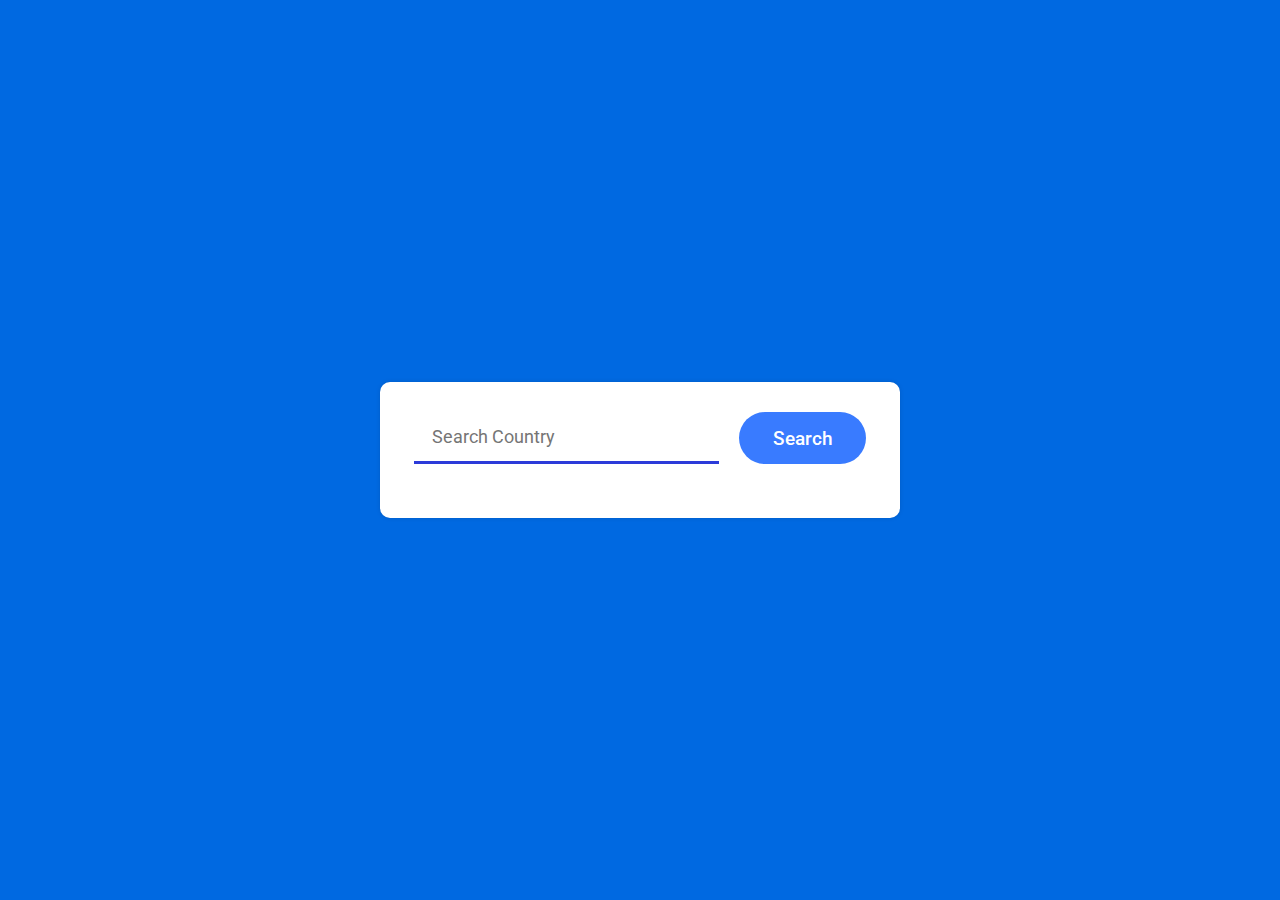
<file: Project Async/PJ3-Contry Guide App/index.html>
<!DOCTYPE html>
<html lang="en">
    <head>
        <meta charset="UTF-8" />
        <meta name="viewport" content="width=device-width, initial-scale=1.0" />
        <title>Country Guide App</title>
        <link rel="preconnect" href="https://fonts.googleapis.com" />
        <link rel="preconnect" href="https://fonts.gstatic.com" crossorigin />
        <link
            href="https://fonts.googleapis.com/css2?family=Roboto:wght@400;500;700&display=swap"
            rel="stylesheet"
        />
        <link rel="stylesheet" href="./style.css" />
    </head>
    <body>
        <section class="container">
            <form action="" class="form-search">
                <input
                    type="search"
                    name=""
                    class="input-search"
                    id="input-search"
                    placeholder="Search Country"
                />
                <button type="button" id="btn-search" class="btn-search">
                    Search
                </button>
            </form>

            <article class="content" id="content"></article>
        </section>
    </body>
    <script src="./script.js" async></script>
</html>
</file>
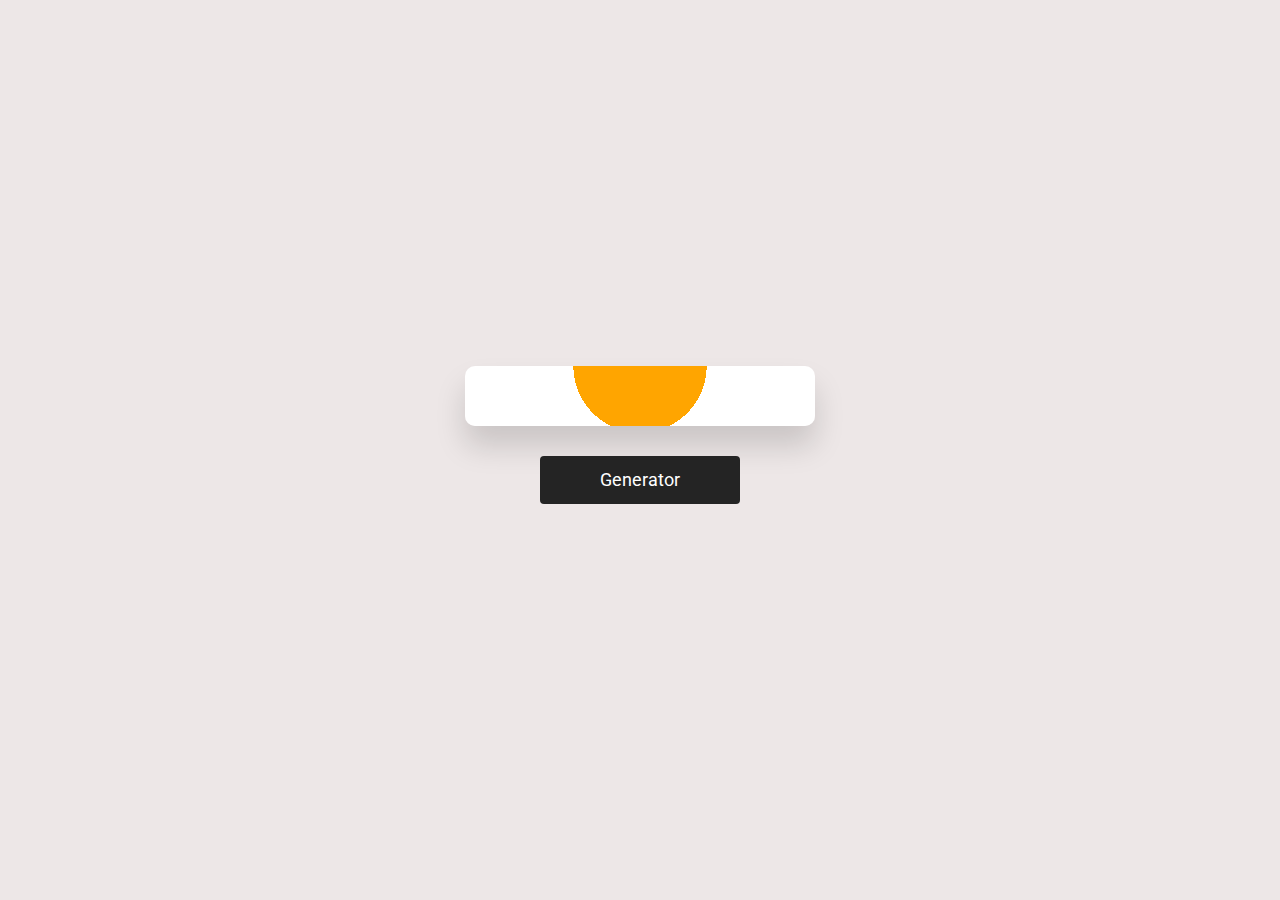
<file: Project Async/PJ4-Pokemon Card/index.html>
<!DOCTYPE html>
<html lang="en">
    <head>
        <meta charset="UTF-8" />
        <meta name="viewport" content="width=device-width, initial-scale=1.0" />
        <title>Pokemon Card Generator</title>
        <link rel="preconnect" href="https://fonts.googleapis.com" />
        <link rel="preconnect" href="https://fonts.gstatic.com" crossorigin />
        <link
            href="https://fonts.googleapis.com/css2?family=Roboto:wght@400;500;700&display=swap"
            rel="stylesheet"
        />
        <link rel="stylesheet" href="./style.css" />
        <script src="./app.js" async></script>
    </head>
    <body>
        <div class="container">
            <div id="card"></div>
            <button type="button" id="btn">Generator</button>
        </div>
    </body>
</html>
</file>
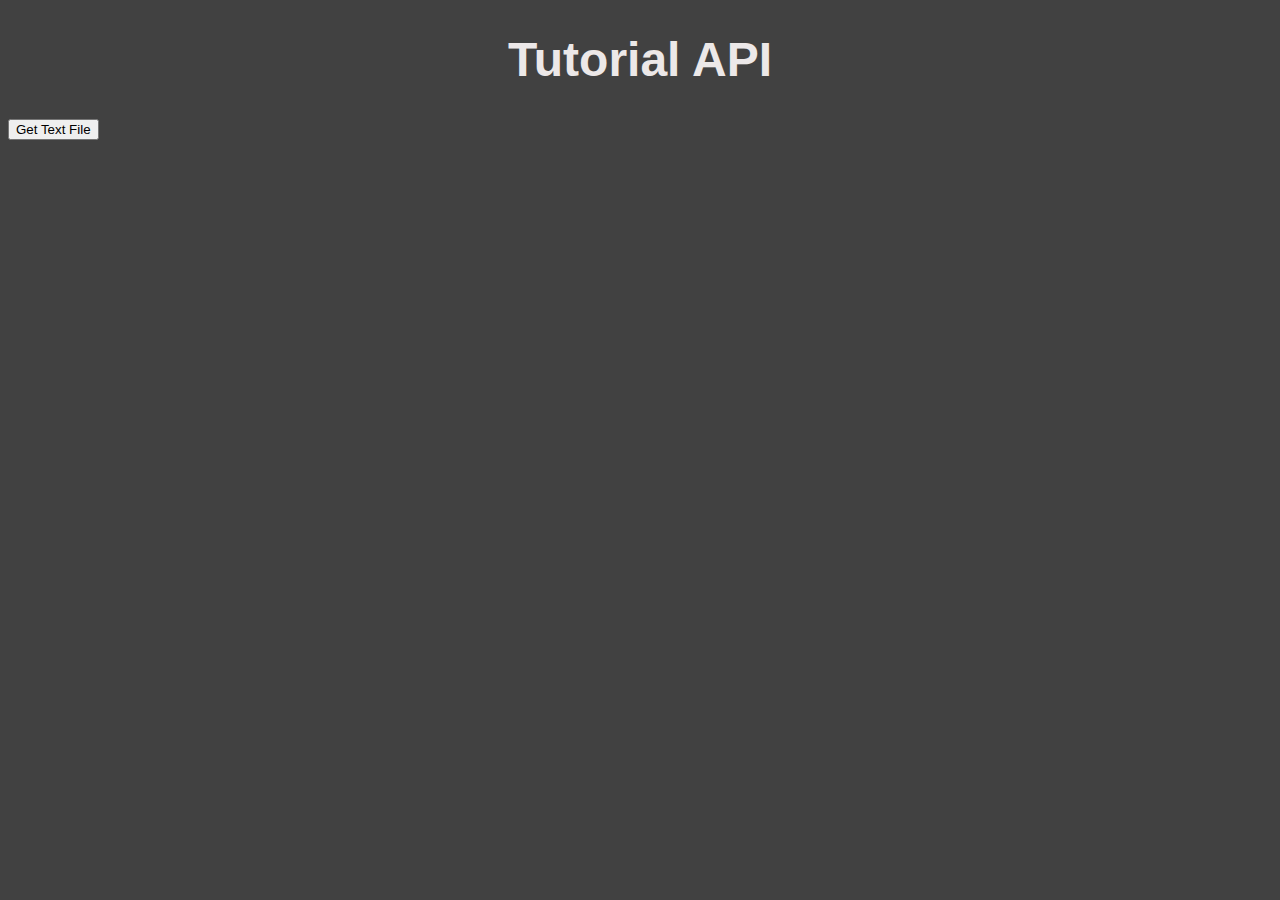
<file: Tutoriol AJAX/ajax1.html>
<!DOCTYPE html>
<html lang="en">
    <head>
        <meta charset="UTF-8" />
        <meta name="viewport" content="width=device-width, initial-scale=1.0" />
        <title>Tutorial API</title>
        <style>
            body {
                background-color: #414141;
                font-family: Arial, Helvetica, sans-serif;
                color: #ece8e8;
            }
            h1 {
                font-size: 3rem;

                text-align: center;
            }
        </style>
    </head>
    <body>
        <h1>Tutorial API</h1>
        <button id="button" onclick="loadText()">Get Text File</button>
        <p id="content"></p>
    </body>
    <script src="./ajax1.js"></script>
</html>
</file>
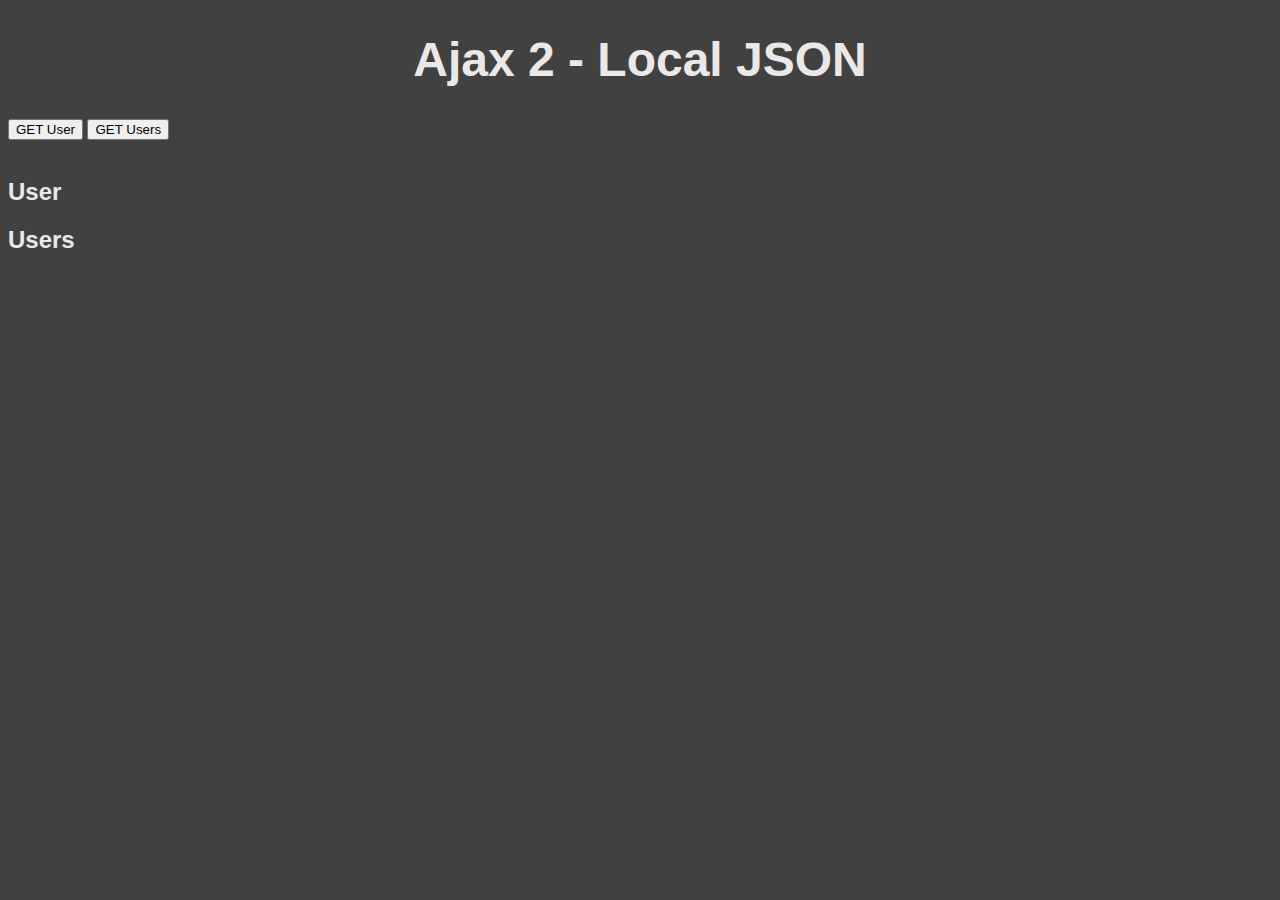
<file: Tutoriol AJAX/ajax2.html>
<!DOCTYPE html>
<html lang="en">
    <head>
        <meta charset="UTF-8" />
        <meta name="viewport" content="width=device-width, initial-scale=1.0" />
        <title>Ajax 2 - Local JSON</title>
        <style>
            body {
                background-color: #414141;
                font-family: Arial, Helvetica, sans-serif;
                color: #ece8e8;
            }
            h1 {
                font-size: 3rem;

                text-align: center;
            }
        </style>
    </head>
    <body>
        <h1>Ajax 2 - Local JSON</h1>
        <button id="button1">GET User</button>
        <button id="button2">GET Users</button>
        <br />
        <br />
        <h2>User</h2>
        <div class="content"></div>

        <h2>Users</h2>
        <div class="contents"></div>
    </body>
    <script src="./ajax2.js"></script>
</html>
</file>
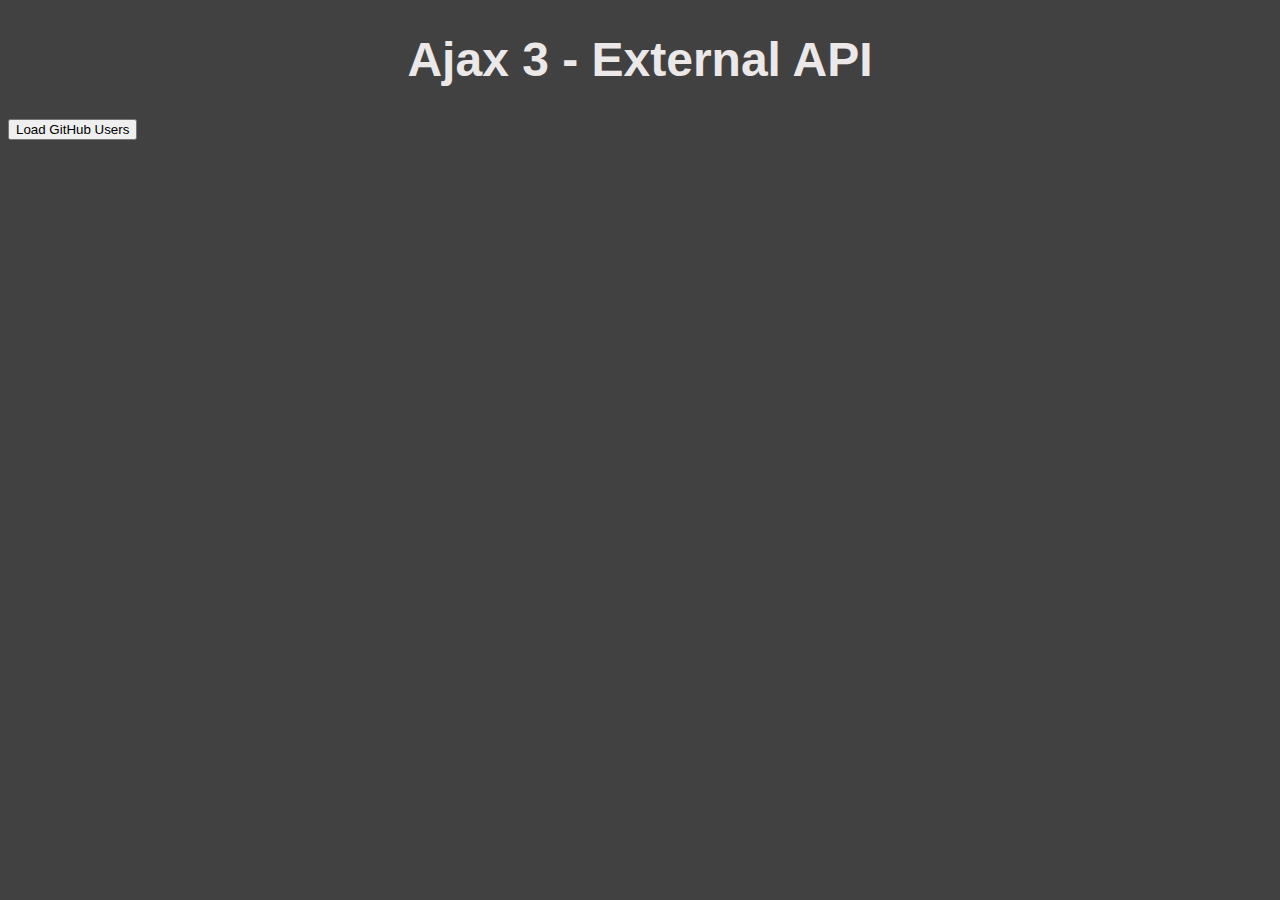
<file: Tutoriol AJAX/ajax3.html>
<!DOCTYPE html>
<html lang="en">
    <head>
        <meta charset="UTF-8" />
        <meta name="viewport" content="width=device-width, initial-scale=1.0" />
        <title>Ajax 3 - External API</title>
        <style>
            body {
                background-color: #414141;
                font-family: Arial, Helvetica, sans-serif;
                color: #ece8e8;
            }
            h1 {
                font-size: 3rem;

                text-align: center;
            }
            .user {
                display: flex;
                background-color: #bdbdbd;
                color: #111;
                margin-bottom: 40px;
            }
        </style>
    </head>
    <body>
        <h1>Ajax 3 - External API</h1>
        <button id="button">Load GitHub Users</button>
        <br />
        <br />
        <div id="users"></div>
    </body>
    <script src="./ajax3.js"></script>
</html>
</file>
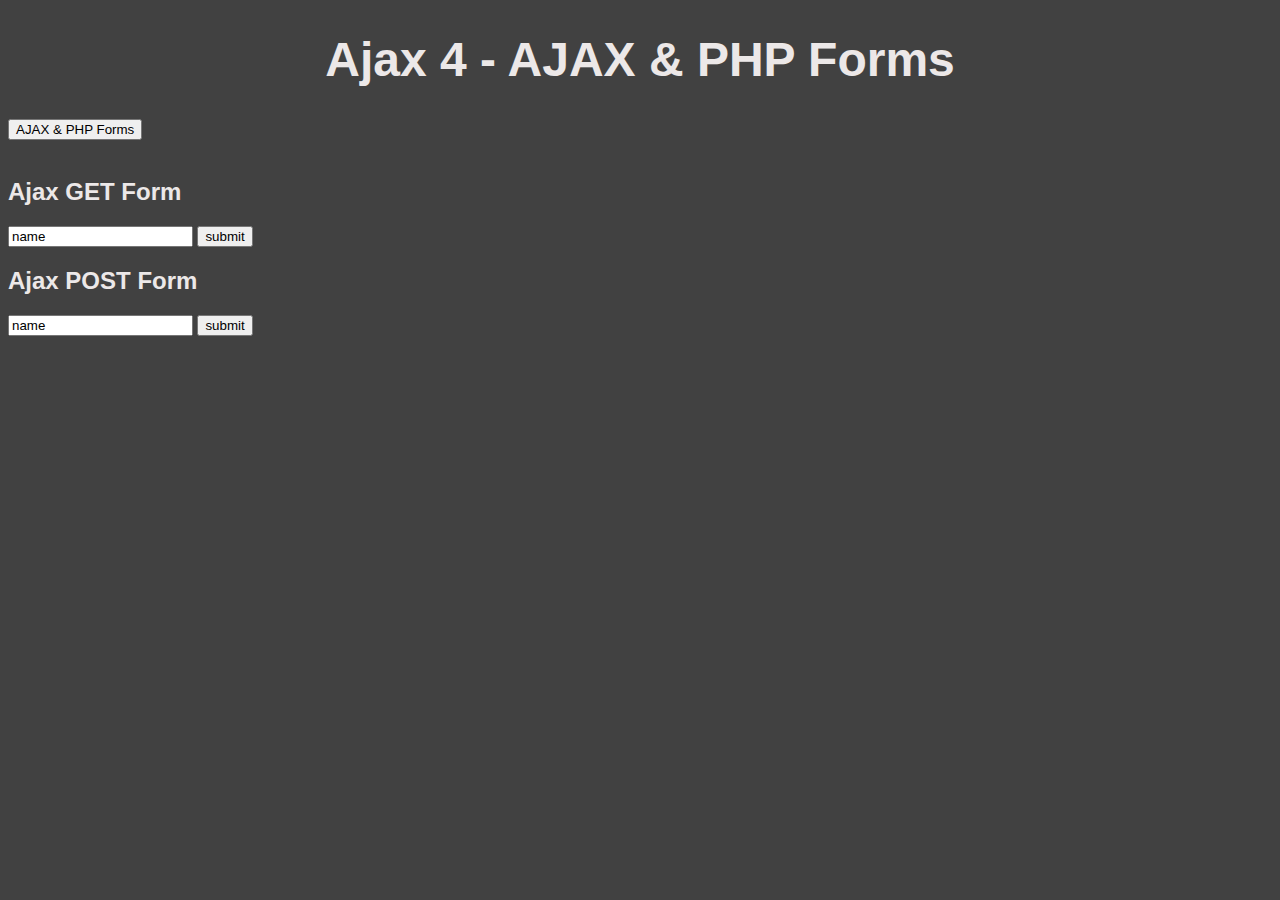
<file: Tutoriol AJAX/ajax4.html>
<!DOCTYPE html>
<html lang="en">
    <head>
        <meta charset="UTF-8" />
        <meta name="viewport" content="width=device-width, initial-scale=1.0" />
        <title>Ajax 4 - AJAX & PHP Forms</title>
        <style>
            body {
                background-color: #414141;
                font-family: Arial, Helvetica, sans-serif;
                color: #ece8e8;
            }
            h1 {
                font-size: 3rem;

                text-align: center;
            }
            .user {
                display: flex;
                background-color: #bdbdbd;
                color: #111;
                margin-bottom: 40px;
            }
        </style>
    </head>
    <body>
        <h1>Ajax 4 - AJAX & PHP Forms</h1>
        <button id="button">AJAX & PHP Forms</button>
        <br />
        <br />
        <h2>Ajax GET Form</h2>
        <form action="process.php" id="getForm" method="GET">
            <input type="text" name="name" id="name1" value="name" />
            <input type="submit" value="submit" />
        </form>
        <h2>Ajax POST Form</h2>
        <form action="process.php" id="getForm" method="GET">
            <input type="text" name="name" id="name2" value="name" />
            <input type="submit" value="submit" />
        </form>
    </body>
    <script src="./ajax4.js"></script>
</html>
</file>
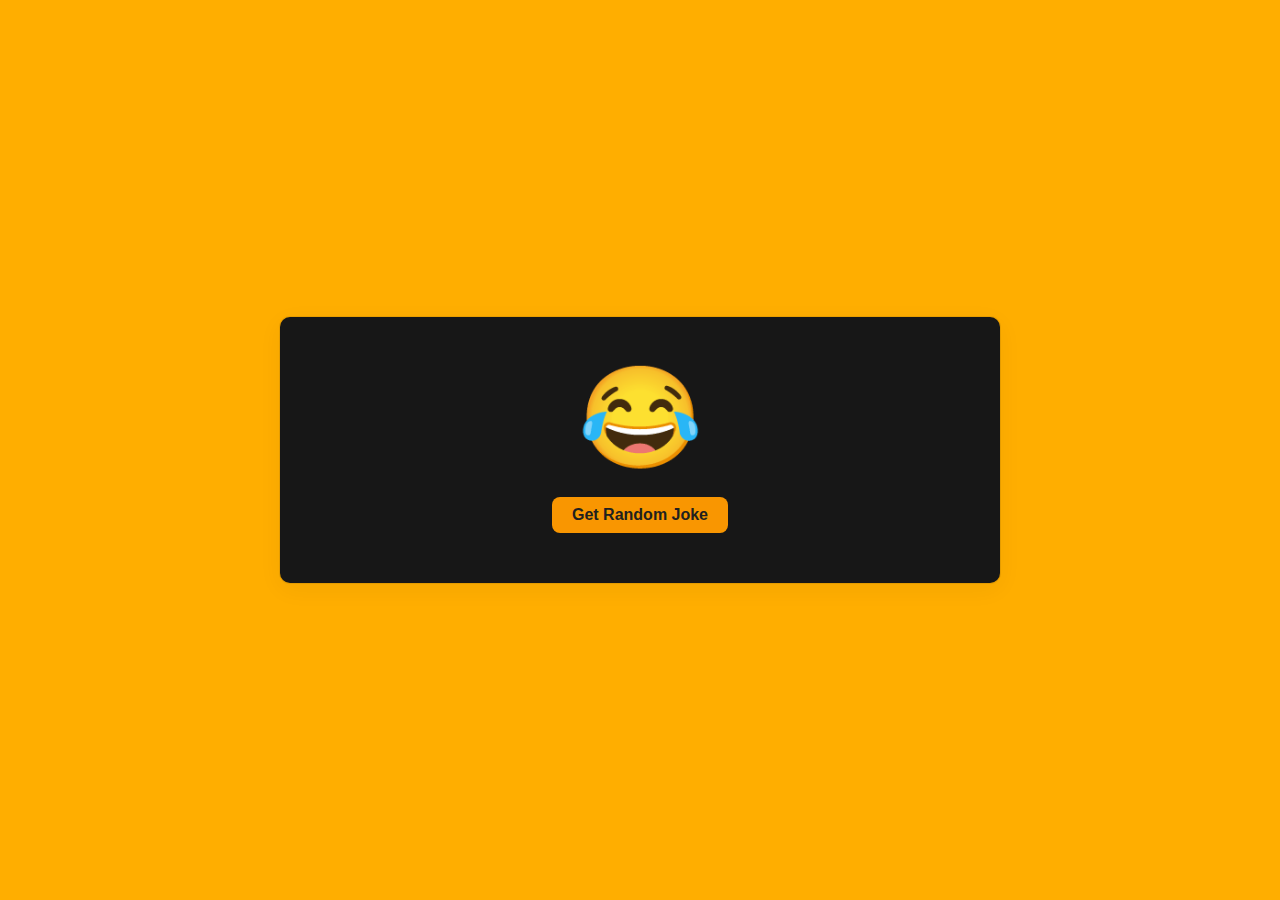
<file: Project Async/PJ1-Random Joke Generator/pj1_index.html>
<!DOCTYPE html>
<html lang="en">
    <head>
        <meta charset="UTF-8" />
        <meta name="viewport" content="width=device-width, initial-scale=1.0" />
        <title>Random Joke Generator</title>
        <link rel="stylesheet" href="./pj1_style.css" />
        <script src="./pj1_script.js" async></script>
    </head>
    <body>
        <div class="wrapper">
            <span>&#128514;</span>
            <p id="joke"></p>
            <button type="button" id="btn">Get Random Joke</button>
        </div>
    </body>
</html>
</file>
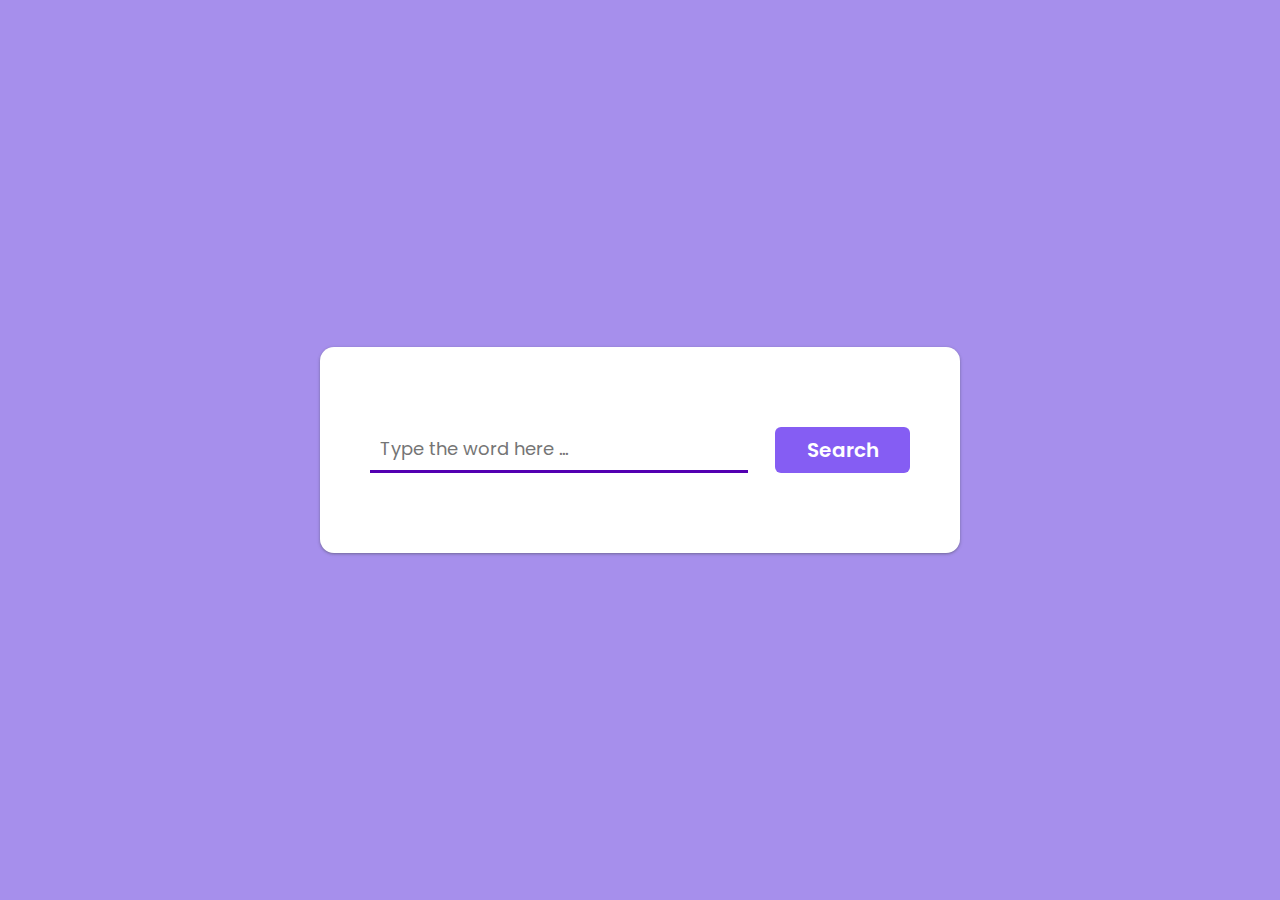
<file: Project Async/PJ2-Dictionary App/pj2_index.html>
<!DOCTYPE html>
<html lang="en">
    <head>
        <meta charset="UTF-8" />
        <meta name="viewport" content="width=device-width, initial-scale=1.0" />
        <title>Dictionary App</title>
        <link
            rel="stylesheet"
            href="https://cdnjs.cloudflare.com/ajax/libs/font-awesome/6.4.2/css/all.min.css"
            integrity="sha512-z3gLpd7yknf1YoNbCzqRKc4qyor8gaKU1qmn+CShxbuBusANI9QpRohGBreCFkKxLhei6S9CQXFEbbKuqLg0DA=="
            crossorigin="anonymous"
            referrerpolicy="no-referrer"
        />
        <link rel="preconnect" href="https://fonts.googleapis.com" />
        <link rel="preconnect" href="https://fonts.gstatic.com" crossorigin />
        <link
            href="https://fonts.googleapis.com/css2?family=Poppins:wght@300;400;500;600&display=swap"
            rel="stylesheet"
        />
        <link rel="stylesheet" href="./pj2_style.css" />
        <script src="./pj2_script.js" async></script>
    </head>
    <body>
        <audio id="sound"></audio>
        <div class="container">
            <div class="search-box">
                <input
                    type="text"
                    name=""
                    placeholder="Type the word here ..."
                    id="input-word"
                />
                <button type="button" id="search-btn">Search</button>
            </div>
            <div class="result" id="result"></div>
        </div>
    </body>
</html>
</file>
<file: Project Async/PJ3-Contry Guide App/style.css>
*,
*:before,
*:after {
    box-sizing: border-box;
}
* {
    margin: 0;
    padding: 0;
    font: inherit;
}
img,
picture,
svg,
video {
    display: block;
    max-width: 100%;
}
input,
select,
textarea {
    background-color: transparent;
    outline: none;
}
button {
    cursor: pointer;
    background-color: transparent;
    outline: none;
    border: 0;
}
body {
    min-height: 100vh;
    font-family: "Roboto", sans-serif;
    font-weight: 400;
    font-size: 16px;
    line-height: 1;
    display: flex;
    justify-content: center;
    align-items: center;
    background-color: #0069e1;
    color: #2d2d2d;
}
ul {
    list-style: none;
}

.container {
    width: 520px;
    background-color: #fff;
    padding: 30px 34px 20px;
    box-shadow: rgba(0, 0, 0, 0.1) 0px 0px 5px 0px,
        rgba(0, 0, 0, 0.1) 0px 0px 1px 0px;
    border-radius: 10px;
}

.form-search {
    display: flex;
    align-items: center;
    justify-content: space-between;
    height: 52px;
}
.input-search {
    display: block;
    flex: 1;
    height: 100%;
    margin-right: 20px;
    border: none;
    outline: none;
    border-bottom: 3px solid rgb(44, 59, 217);
    padding: 14px 18px;
    font-size: 18px;
    color: black;
}
.btn-search {
    width: 28%;
    display: inline-block;
    height: 100%;
    background-color: rgb(57, 123, 255);
    border-radius: 999px;
    cursor: pointer;
    font-size: 19px;
    font-weight: 500;
    color: #fff;
}
.btn-search:hover {
    opacity: 0.9;
}
.content {
    margin-top: 34px;
}
.flag-wrap {
    display: flex;
    justify-content: center;
    align-items: center;
    flex-direction: column;
}
.flag-img {
    display: block;
    width: 60%;
}
.name-country {
    margin-top: 16px;
    font-size: 24px;
    font-weight: 600;
    letter-spacing: -0.001px;
    text-transform: uppercase;
    color: #000;
}
.list-info {
    margin-top: 30px;
}
.item-info {
    margin-top: 12px;
    font-size: 17px;
}
.item-info i {
    color: #000;
    font-weight: 500;
}

h3 {
    font-size: 20px;
    font-weight: 500;
    text-align: center;
    margin-top: 20px;
}
</file>
<file: Project Async/PJ4-Pokemon Card/style.css>
*,
*:before,
*:after {
    box-sizing: border-box;
}
* {
    margin: 0;
    padding: 0;
    font: inherit;
}
img,
picture,
svg,
video {
    display: block;
    max-width: 100%;
}
input,
select,
textarea {
    background-color: transparent;
    outline: none;
}
button {
    cursor: pointer;
    background-color: transparent;
    outline: none;
    border: 0;
}
body {
    min-height: 100vh;
    font-weight: 400;
    font-size: 16px;
    line-height: 1;
    font-family: "Roboto", sans-serif;
    background-color: #ede7e7;
    display: flex;
    justify-content: center;
    align-items: center;
}

.container {
    width: 350px;
}

#card {
    width: 100%;
    padding: 30px 20px;
    background: radial-gradient(circle at 50% 0%, orange 36%, #fff 36%);
    box-shadow: 0 20px 30px rgba(0, 0, 0, 0.15);
    border-radius: 10px;
}

#card img {
    display: block;
    width: 180px;
    max-height: 200px;
    position: relative;
    margin: 20px auto;
}

.hp {
    width: 80px;
    background-color: #fff;
    text-align: center;
    padding: 8px 0;
    border-radius: 30px;
    margin-left: auto;
    font-weight: 400;
}

.poke-name {
    text-align: center;
    font-weight: 700;
    font-size: 20px;
}

.types {
    display: flex;
    justify-content: space-around;
    margin: 20px 0 40px 0;
}

.hp span,
.types span {
    font-size: 12px;
    letter-spacing: 0.4px;
    font-weight: 600;
}

.stats {
    display: flex;
    justify-content: space-between;
    align-items: center;
    text-align: center;
}

.stats p {
    color: #404036;
}

#btn {
    display: block;
    padding: 15px 60px;
    font-size: 18px;
    background-color: rgb(36, 36, 36);
    margin: 30px auto;
    border: none;
    border-radius: 4px;
    color: #fff;
}

h3 {
    font-weight: 700;
    font-size: 18px;
}
</file>
<file: Project Async/PJ1-Random Joke Generator/pj1_style.css>
*,
*:before,
*:after {
    box-sizing: border-box;
}
* {
    margin: 0;
    padding: 0;
    font: inherit;
}
img,
picture,
svg,
video {
    display: block;
    max-width: 100%;
}
input,
select,
textarea {
    background-color: transparent;
    outline: none;
}
button {
    cursor: pointer;
    background-color: transparent;
    outline: none;
    border: 0;
}
body {
    min-height: 100vh;
    font-weight: 400;
    font-size: 16px;
    line-height: 1;
    background-color: #ffae00;
    display: flex;
    justify-content: center;
    align-items: center;
    font-family: Arial, Helvetica, sans-serif;
}

.wrapper {
    width: 80vmin;
    padding: 50px 40px;
    background-color: #171717;
    border-radius: 10px;
    box-shadow: rgba(0, 0, 0, 0.05) 0px 6px 24px 0px,
        rgba(0, 0, 0, 0.08) 0px 0px 0px 1px;
}

span {
    text-align: center;
    display: block;
    font-size: 100px;
}

p {
    font-size: 16px;
    color: #fff;
    font-weight: 400;
    text-align: center;
    word-wrap: break-word;
    line-height: 1.4;
    margin: 30px 0;
    opacity: 0;
}

button {
    display: block;
    color: #211f1f;
    margin: 0 auto;
    padding: 10px 20px;
    border-radius: 8px;
    font-weight: 600;

    background-color: #f99601;
}
button:hover {
    opacity: 0.9;
}

.fade {
    opacity: 1;
    transition: all ease 0.4s;
}
</file>
<file: Project Async/PJ2-Dictionary App/pj2_style.css>
*,
*:before,
*:after {
    box-sizing: border-box;
}
* {
    margin: 0;
    padding: 0;
    font: inherit;
}
img,
picture,
svg,
video {
    display: block;
    max-width: 100%;
}
input,
select,
textarea {
    background-color: transparent;
    outline: none;
}
button {
    cursor: pointer;
    background-color: transparent;
    outline: none;
    border: 0;
}
body {
    min-height: 100vh;
    font-weight: 400;
    font-family: "Poppins", sans-serif;
    font-size: 16px;
    background-color: #a68fec;
    line-height: 1;
    display: flex;
    justify-content: center;
    align-items: center;
}

.container {
    background-color: #fff;
    width: 50%;
    box-shadow: rgba(60, 64, 67, 0.3) 0px 1px 2px 0px,
        rgba(60, 64, 67, 0.15) 0px 1px 3px 1px;
    padding: 80px 50px;
    border-radius: 14px;
}

.search-box {
    width: 100%;
    display: flex;
    justify-content: space-between;
}

.search-box input {
    padding: 8px 10px;
    width: 70%;
    border: none;
    outline: none;
    border-bottom: 3px solid rgb(83, 0, 177);
    font-size: 18px;
}

.search-box button {
    padding: 8px 12px;
    width: 25%;
    background-color: #855df3;
    border-radius: 6px;
    font-size: 20px;
    font-weight: 600;
    color: #fff;
}
.search-box button:hover {
    opacity: 0.9;
}

/* ! result */
.result {
    position: relative;
}
.result h3 {
    font-size: 30px;
    color: #150051;
}

.result .word {
    display: flex;
    justify-content: space-between;
    margin-top: 80px;
}
.result button {
    background-color: transparent;
    outline: none;
    border: none;
    font-size: 18px;
    color: #3200b1;
}

.result .details {
    display: flex;
    gap: 10px;
    color: #77699f;
    margin: 5px 0 20px 0;
    font-size: 14px;
}

.word-meaning {
    word-wrap: break-word;
    color: #18002e;
    line-height: 1.4;
}

.word-example {
    color: rgb(0, 4, 21);
    font-style: italic;
    border-left: 3px solid #6e36bc;
    padding-left: 20px;
    margin-top: 20px;
    line-height: 1.5;
}

.error {
    margin-top: 46px;
    color: red !important;
    text-align: center;
}
</file>
